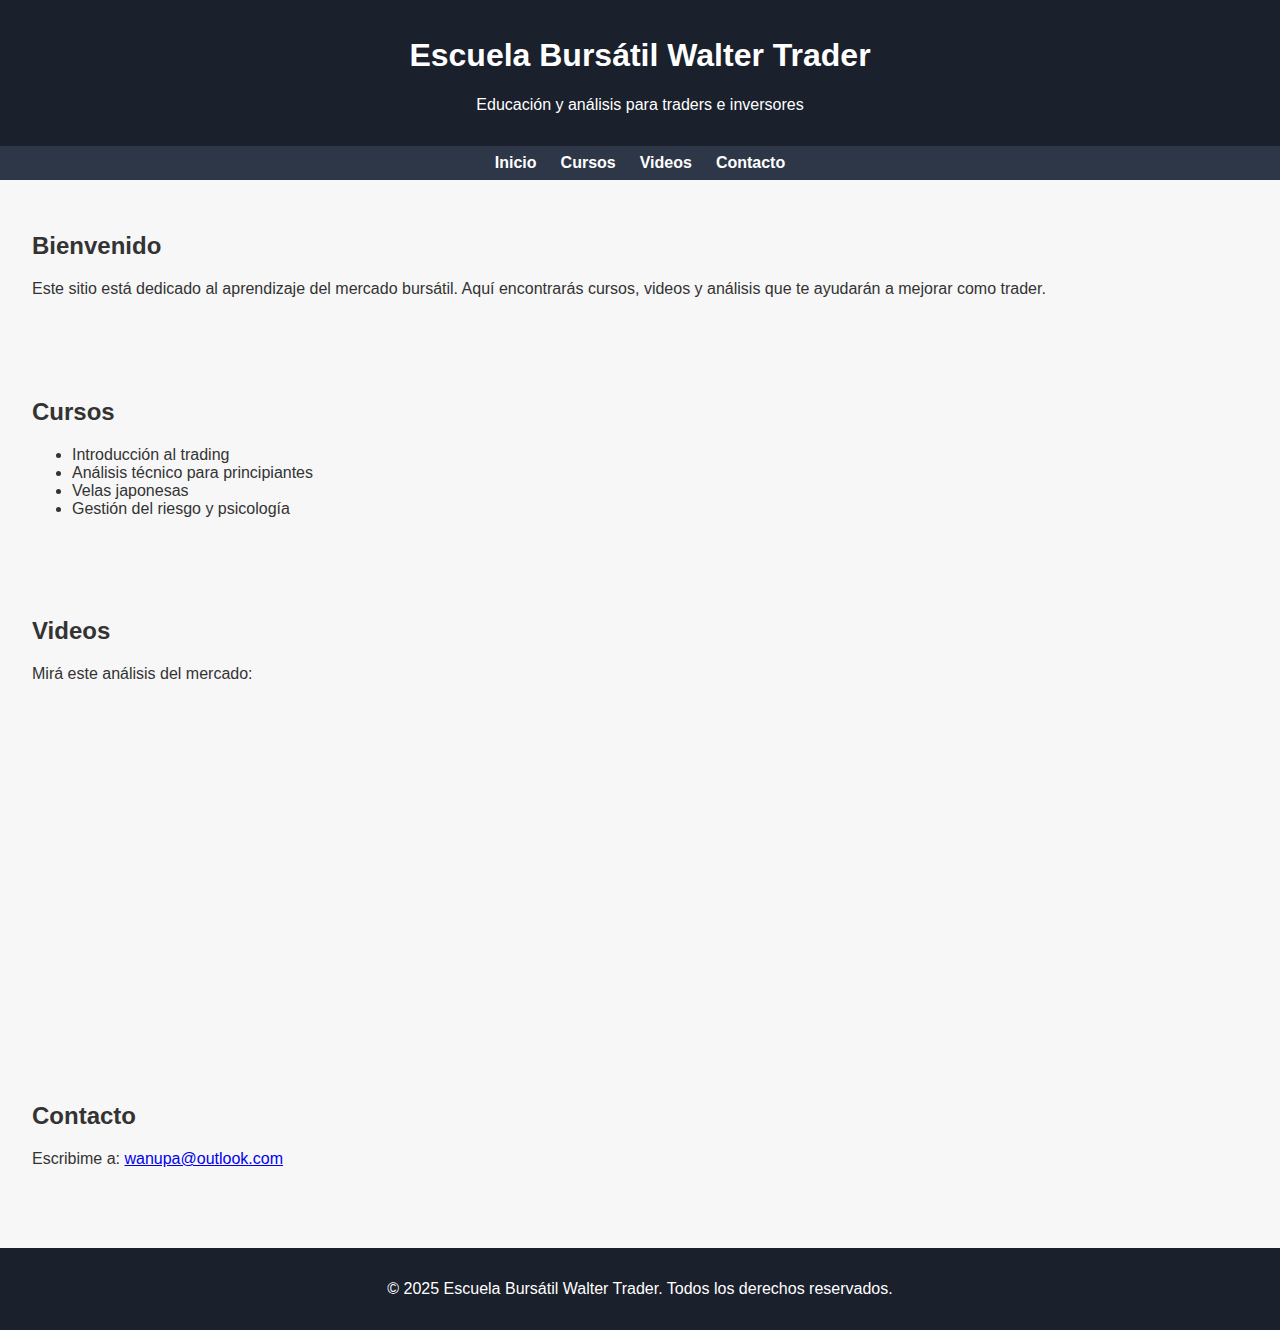
<file: index.html>
<!DOCTYPE html>
<html lang="es">
<head>
  <meta charset="UTF-8">
  <meta name="viewport" content="width=device-width, initial-scale=1.0">
  <title>Escuela Bursátil "Walter Trader"</title>
  <style>
    body { font-family: Arial, sans-serif; margin: 0; background: #f7f7f7; color: #333; }
    header { background: #1a202c; color: #fff; padding: 1rem; text-align: center; }
    nav { background: #2d3748; display: flex; justify-content: center; gap: 1.5rem; padding: 0.5rem; }
    nav a { color: #fff; text-decoration: none; font-weight: bold; }
    section { padding: 2rem; }
    iframe { max-width: 100%; }
    footer { background: #1a202c; color: #fff; text-align: center; padding: 1rem; margin-top: 2rem; }
  </style>
</head>
<body>
  <header>
    <h1>Escuela Bursátil Walter Trader</h1>
    <p>Educación y análisis para traders e inversores</p>
  </header>
  <nav>
    <a href="#inicio">Inicio</a>
    <a href="#cursos">Cursos</a>
    <a href="#videos">Videos</a>
    <a href="#contacto">Contacto</a>
  </nav>
  <section id="inicio">
    <h2>Bienvenido</h2>
    <p>Este sitio está dedicado al aprendizaje del mercado bursátil. Aquí encontrarás cursos, videos y análisis que te ayudarán a mejorar como trader.</p>
  </section>
  <section id="cursos">
    <h2>Cursos</h2>
    <ul>
      <li>Introducción al trading</li>
      <li>Análisis técnico para principiantes</li>
      <li>Velas japonesas</li>
      <li>Gestión del riesgo y psicología</li>
    </ul>
  </section>
  <section id="videos">
    <h2>Videos</h2>
    <p>Mirá este análisis del mercado:</p>
    <iframe width="560" height="315" src="https://www.youtube.com/embed/TU_VIDEO_ID" frameborder="0" allowfullscreen></iframe>
  </section>
  <section id="contacto">
    <h2>Contacto</h2>
    <p>Escribime a: <a href="mailto:wanupa@outlook.com">wanupa@outlook.com</a></p>
  </section>
  <footer>
    <p>&copy; 2025 Escuela Bursátil Walter Trader. Todos los derechos reservados.</p>
  </footer>
</body>
</html>
</file>
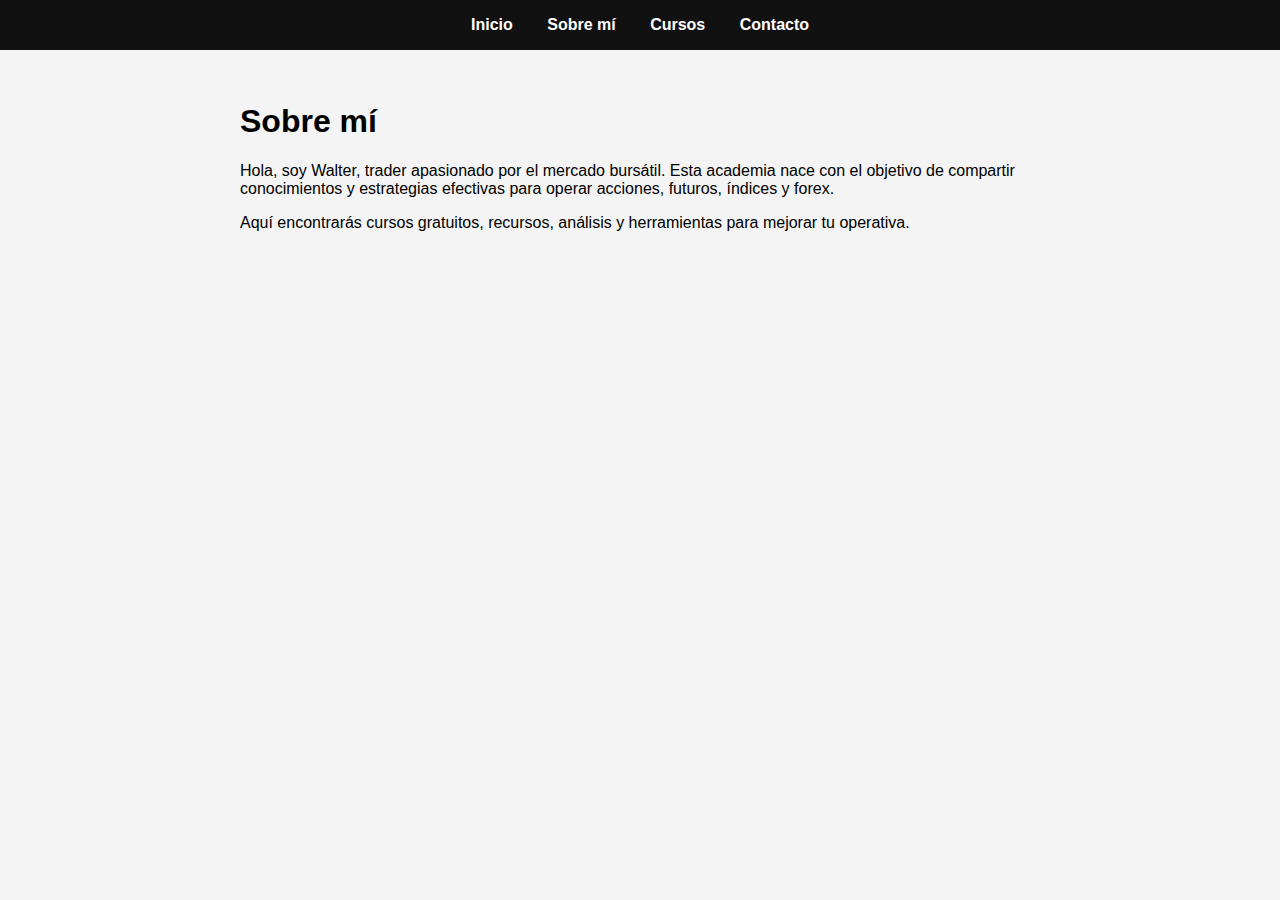
<file: about.html>
<!DOCTYPE html>
<html lang="es">
<head>
  <meta charset="UTF-8">
  <title>Sobre mí - WALTER TRADER</title>
  <link rel="stylesheet" href="style.css">
</head>
<body>

  <nav>
    <a href="index.html">Inicio</a>
    <a href="about.html">Sobre mí</a>
    <a href="cursos.html">Cursos</a>
    <a href="contacto.html">Contacto</a>
  </nav>

  <main>
    <h1>Sobre mí</h1>
    <p>Hola, soy Walter, trader apasionado por el mercado bursátil. Esta academia nace con el objetivo de compartir conocimientos y estrategias efectivas para operar acciones, futuros, índices y forex.</p>
    <p>Aquí encontrarás cursos gratuitos, recursos, análisis y herramientas para mejorar tu operativa.</p>
  </main>

</body>
</html>
</file>
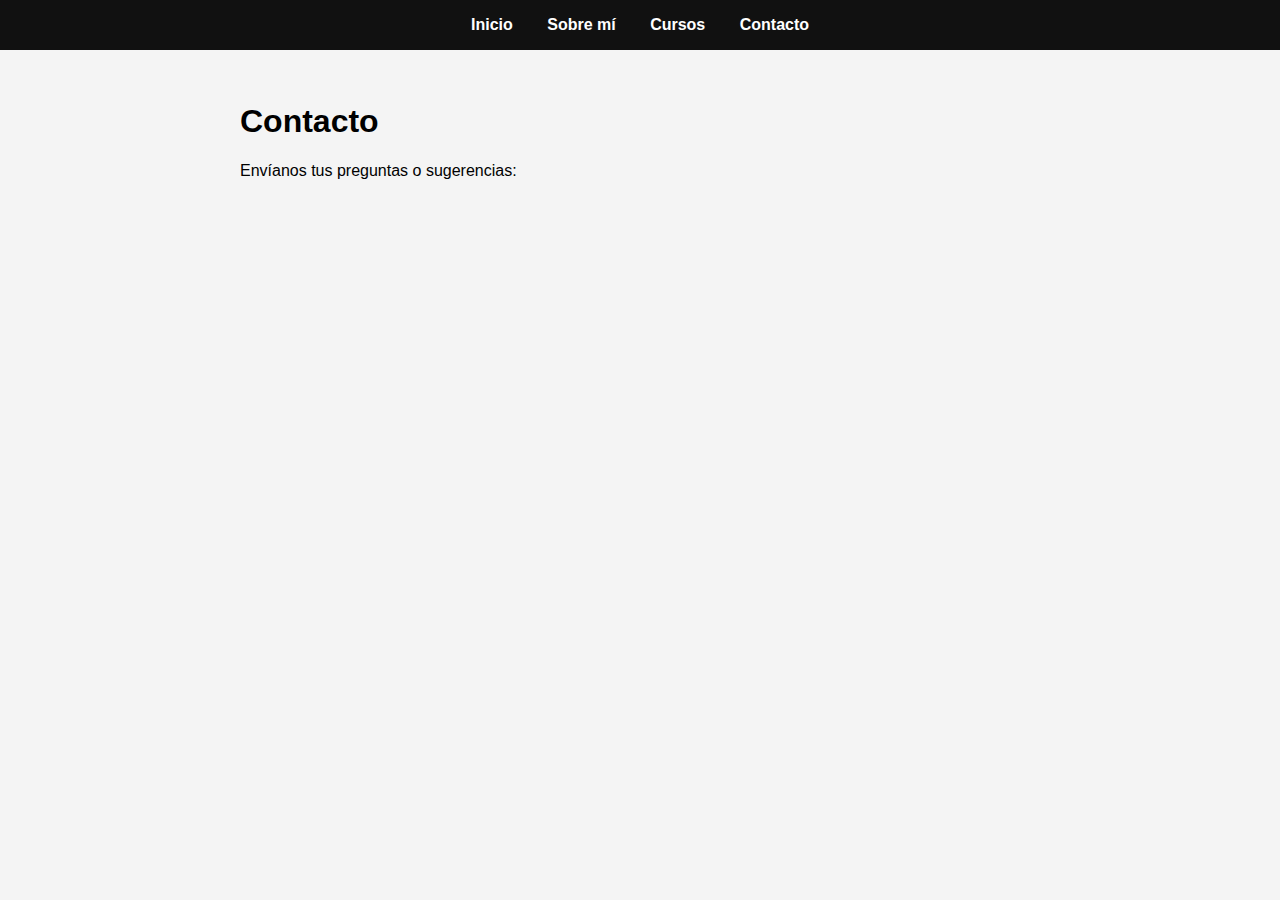
<file: contacto.html>
<!DOCTYPE html>
<html lang="es">
<head>
  <meta charset="UTF-8">
  <title>Contacto - WALTER TRADER</title>
  <link rel="stylesheet" href="style.css">
</head>
<body>

  <nav>
    <a href="index.html">Inicio</a>
    <a href="about.html">Sobre mí</a>
    <a href="cursos.html">Cursos</a>
    <a href="contacto.html">Contacto</a>
  </nav>

  <main>
    <h1>Contacto</h1>
    <p>Envíanos tus preguntas o sugerencias:</p>
    <iframe src="https://docs.google.com/forms/d/e/1FAIpQLSe_example/viewform?embedded=true" width="100%" height="600" frameborder="0" marginheight="0" marginwidth="0">Cargando…</iframe>
  </main>

</body>
</html>
</file>
<file: style.css>
body {
  font-family: Arial, sans-serif;
  margin: 0;
  padding: 0;
  background-color: #f4f4f4;
}

main {
  padding: 2em;
  max-width: 800px;
  margin: auto;
}

nav {
  background-color: #111;
  padding: 1em;
  text-align: center;
}

nav a {
  color: white;
  text-decoration: none;
  margin: 0 15px;
  font-weight: bold;
}
</file>
